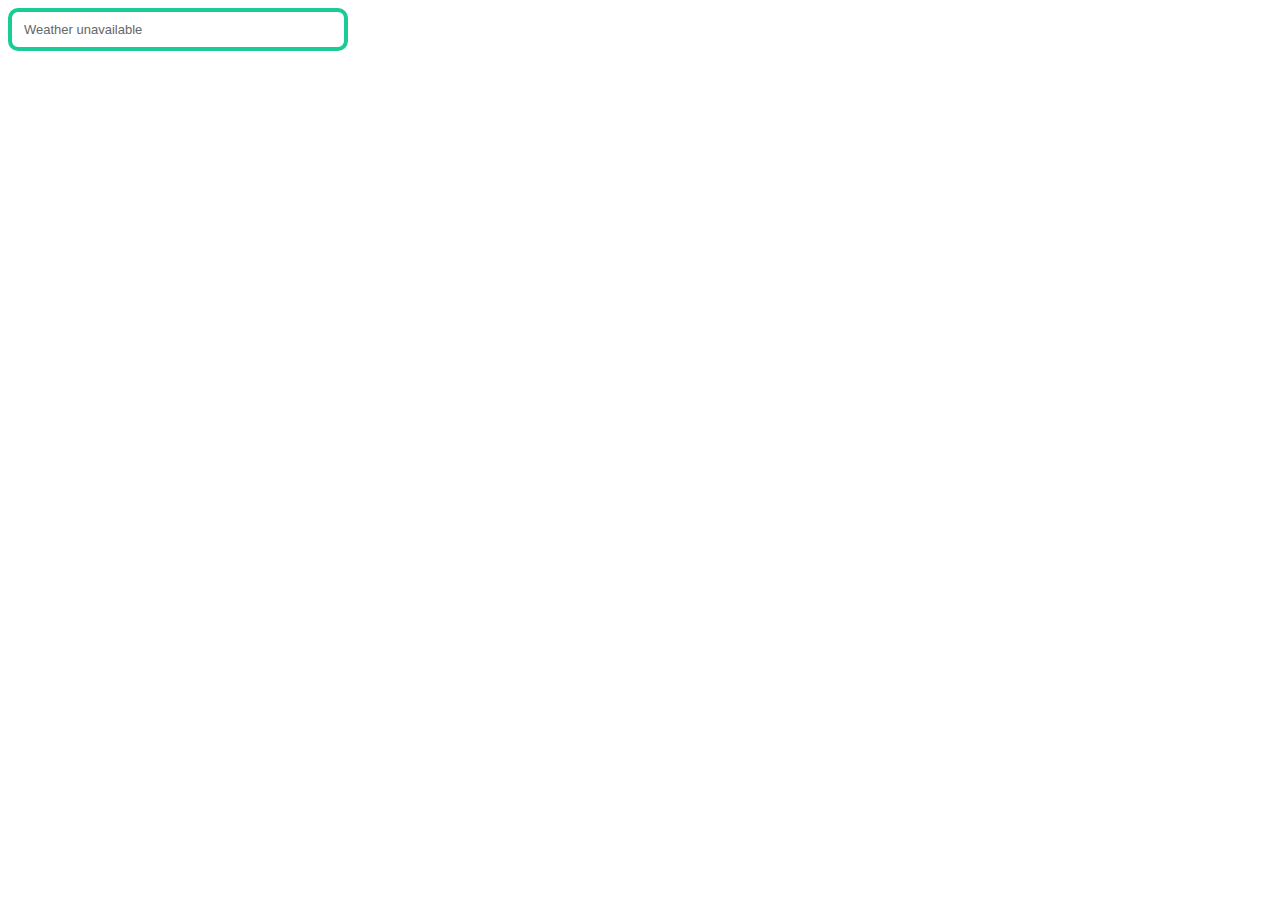
<file: index.html>
<!DOCTYPE html>
<html lang="en">
<head>
  <meta charset="UTF-8">
  <title>Weather Embed</title>
  <link rel="stylesheet" href="weather.css" />
</head>
<body>

  <div class="weather-card" id="weather">
    <div class="weather-loading">Loading weather…</div>
  </div>

  <script>

    const apiUrlCurr =
    'https://api.weather.gov/stations/KSBP/observations/latest';

    const apiUrlFuture =
    'https://api.weather.gov/gridpoints/LOX/78,115/forecast';

    const headers = {
    "User-Agent":
    "weather-embed-demo (yourname@example.com)"
    };


    function cToF(c) {
    return Math.round((c * 9) / 5 + 32);
    }


    async function loadWeather(){

    try{

    // fetch forecast + current at same time (faster)
    const [futureResp, currResp] =
    await Promise.all([

    fetch(apiUrlFuture,{headers}),
    fetch(apiUrlCurr,{headers})

    ]);

    const forecastDataFuture =
    await futureResp.json();

    const forecastDataCurr =
    await currResp.json();


    const curr =
    forecastDataCurr.properties;

    const today =
    forecastDataFuture.properties.periods[0];

    const tonight =
    forecastDataFuture.properties.periods[1];


    // ---- HIGH / LOW ----

    let high = today.temperature;
    let low = tonight.temperature;

    if(!today.isDaytime &&
    forecastDataFuture.properties.periods[1]){

    high =
    forecastDataFuture.properties.periods[1].temperature;

    low = today.temperature;

    }


    // ---- CURRENT TEMP ----

    const currTempF =
    curr.temperature.value !== null
    ? cToF(curr.temperature.value)
    : "--";

    renderWeather(
    curr,
    today,
    tonight,
    currTempF,
    high,
    low
    );

    }catch(err){

    document.getElementById("weather").innerHTML =
    "<div class='weather-loading'>Weather unavailable</div>";

    console.error(err);

    }

    }



    function renderWeather(
    curr,
    today,
    tonight,
    currTempF,
    high,
    low
    ){

    const html = `

    <div class="weather-row">

    <!-- TODAY -->

    <div class="section">

        <img
        class="icon"
        src="${curr.icon || today.icon}"
        alt="${today.shortForecast}"
        >

        <div>

        <div class="label">
            ${today.name}
        </div>

        <div class="temp">
            ${currTempF}°F
        </div>

        <div class="desc">
            ${today.shortForecast}
        </div>

        <div class="desc">
            H ${high}°F · L ${low}°F
        </div>

        </div>

    </div>


    <div class="divider"></div>


    <!-- TONIGHT -->

    <div class="section">

        <img
        class="icon"
        src="${tonight.icon}"
        alt="${tonight.shortForecast}"
        >

        <div>

        <div class="label">
            ${tonight.name}
        </div>

        <div class="temp">
            ${tonight.temperature}°F
        </div>

        <div class="desc">
            ${tonight.shortForecast}
        </div>

        </div>

    </div>

    </div>


    <div class="weather-credit">
    Data by weather.gov
    </div>

    `;

    document.getElementById("weather").innerHTML =
    html;

    }


    loadWeather();

    </script>

</body>
</html>
</file>
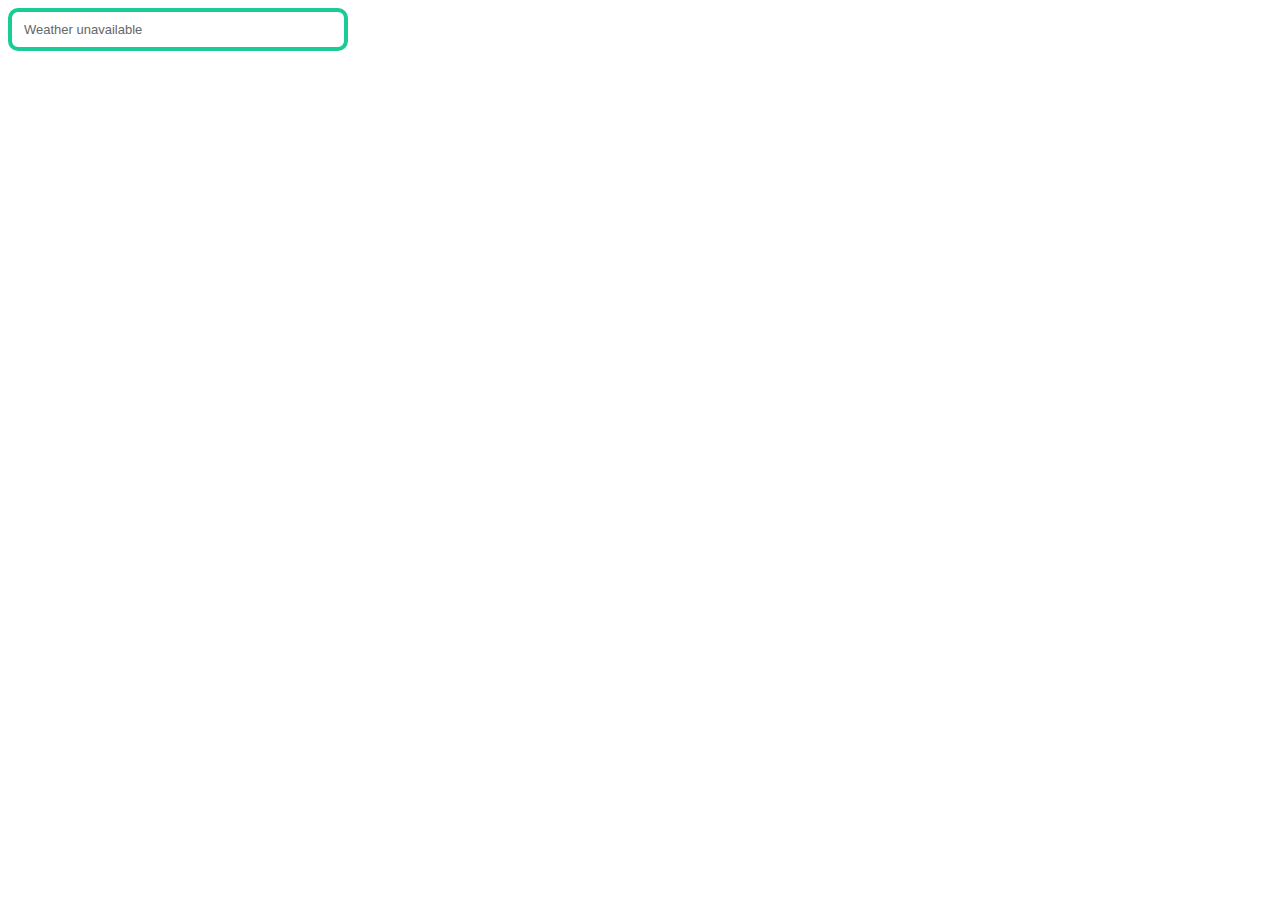
<file: weather.html>
<!DOCTYPE html>
<html lang="en">
<head>
  <meta charset="UTF-8">
  <title>Weather Embed</title>
  <link rel="stylesheet" href="weather.css" />
</head>
<body>

  <div class="weather-card" id="weather">
    <div class="weather-loading">Loading weather…</div>
  </div>

  <script>
    const apiUrlCurr = 'https://api.weather.gov/stations/KSBP/observations/latest';
    const apiUrlFuture = 'https://api.weather.gov/gridpoints/LOX/78,115/forecast';

    const headers = {
      "User-Agent": "weather-embed-demo (yourname@example.com)"
    };

    function cToF(c) {
      return Math.round((c * 9) / 5 + 32);
    }

    async function loadWeather() {
      try {
        const forecastRespFuture = await fetch(apiUrlFuture, { headers });
        const forecastDataFuture = await forecastRespFuture.json();

        const forecastRespCurr = await fetch(apiUrlCurr, { headers });
        const forecastDataCurr = await forecastRespCurr.json();

        const curr = forecastDataCurr.properties;
        const today = forecastDataFuture.properties.periods[0];
        const tonight = forecastDataFuture.properties.periods[1];

        // High / Low logic
        let high = today.temperature;
        let low = tonight.temperature;

        if (!today.isDaytime && forecastDataFuture.properties.periods[1]) {
          high = forecastDataFuture.properties.periods[1].temperature;
          low = today.temperature;
        }

        // Convert current temp to Fahrenheit
        const currTempF = curr.temperature.value !== null
          ? cToF(curr.temperature.value)
          : "--";

        renderWeather(curr, today, tonight, currTempF, high, low);

      } catch (err) {
        document.getElementById("weather").innerHTML =
          "<div class='weather-loading'>Weather unavailable</div>";
        console.error(err);
      }
    }

    function renderWeather(curr, today, tonight, currTempF, high, low) {
      const html = `
        <div class="today">
          <div class="today-label">${today.name}</div>

          <div class="today-main">
            <img class="weather-icon" src="${curr.icon}" alt="${today.shortForecast}">
            <div class="today-temp">${currTempF}°F</div>
          </div>

          <div class="today-desc">${today.shortForecast}</div>

          <div class="today-hilo">
            H: ${high}°F &nbsp; L: ${low}°F
          </div>
        </div>

        <div class="tonight">
          <div class="tonight-left">
            <img class="tonight-icon" src="${tonight.icon}" alt="${tonight.shortForecast}">
            <div>
              <div class="tonight-label">${tonight.name}</div>
              <div class="tonight-desc">${tonight.shortForecast}</div>
            </div>
          </div>

          <div class="tonight-temp">${tonight.temperature}°F</div>
        </div>

        <div class="weather-credit">Data by weather.gov</div>
      `;

      document.getElementById("weather").innerHTML = html;
    }

    loadWeather();
  </script>

</body>
</html>
</file>
<file: weather.css>
body {
  font-family: Roboto, Helvetica, sans-serif;
  background: transparent;
}

.weather-card {

  width: 100%;
  max-width: 340px;

  background: white;

  border: 4px solid #1BCB96;

  border-radius: 10px;

  padding: 10px 12px;

  box-sizing: border-box;

  font-family: "Roboto", sans-serif;
}

/* row holding today + tonight */

.weather-row {
  display: flex;
  align-items: center;
  justify-content: space-between;
  gap: 12px;
}

/* sections */

.section {
  flex: 1;
  display: flex;
  align-items: center;
  gap: 5px;
}

/* divider */

.divider {
  width: 1px;
  align-self: stretch;
  background: #e6e8eb;
}

/* icons */

.icon {
  width: 36px;
  height: 36px;
}

/* text */

.label {
  font-size: 12px;
  font-weight: 600;
  color: #666;
}

.temp {
  font-size: 20px;
  font-weight: 700;
  color: #222;
}

.desc {
  font-size: 10px;
  color: #555;
}

.weather-credit {

  margin-top: 6px;

  text-align: center;

  font-size: 10px;

  color: #999;
}

.weather-loading{
  font-size:13px;
  color:#666;
}
</file>
